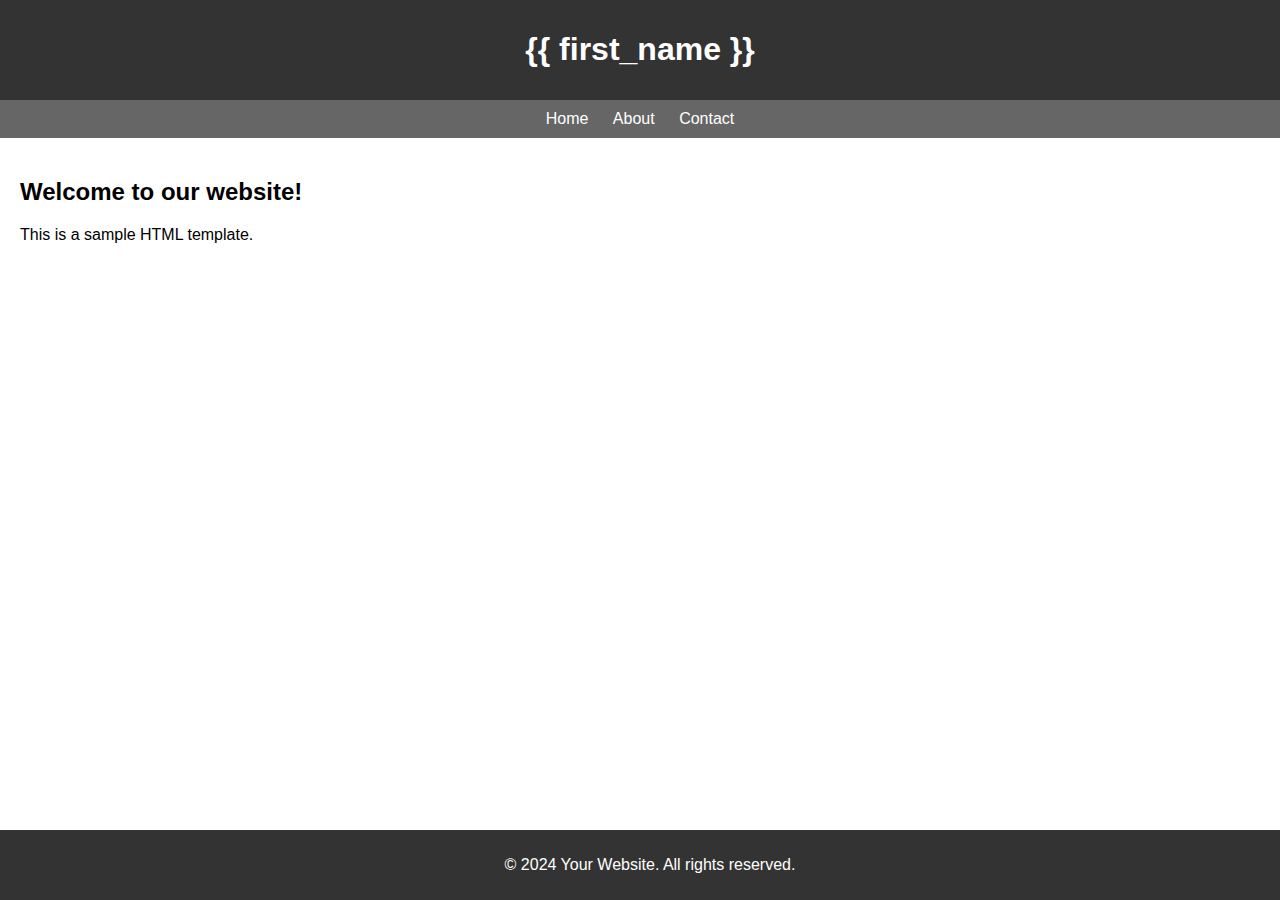
<file: backup2/pcsms/pcsms/templates/notifications/test-notification.html>
<!DOCTYPE html>
<html lang="en">
<head>
    <meta charset="UTF-8">
    <meta name="viewport" content="width=device-width, initial-scale=1.0">
    <title>Your Page Title</title>
    <style>
        /* Your CSS styles can go here */
        body {
            font-family: Arial, sans-serif;
            margin: 0;
            padding: 0;
            box-sizing: border-box;
        }
        header {
            background-color: #333;
            color: #fff;
            padding: 10px;
            text-align: center;
        }
        nav {
            background-color: #666;
            padding: 10px;
            text-align: center;
        }
        nav a {
            color: #fff;
            text-decoration: none;
            padding: 0 10px;
        }
        section {
            padding: 20px;
        }
        footer {
            background-color: #333;
            color: #fff;
            text-align: center;
            padding: 10px;
            position: fixed;
            bottom: 0;
            width: 100%;
        }
    </style>
</head>
<body>
    <header>
        <h1>{{ first_name }}</h1>
    </header>
    <nav>
        <a href="#">Home</a>
        <a href="#">About</a>
        <a href="#">Contact</a>
    </nav>
    <section>
        <h2>Welcome to our website!</h2>
        <p>This is a sample HTML template.</p>
    </section>
    <footer>
        <p>&copy; 2024 Your Website. All rights reserved.</p>
    </footer>
</body>
</html>
</file>
